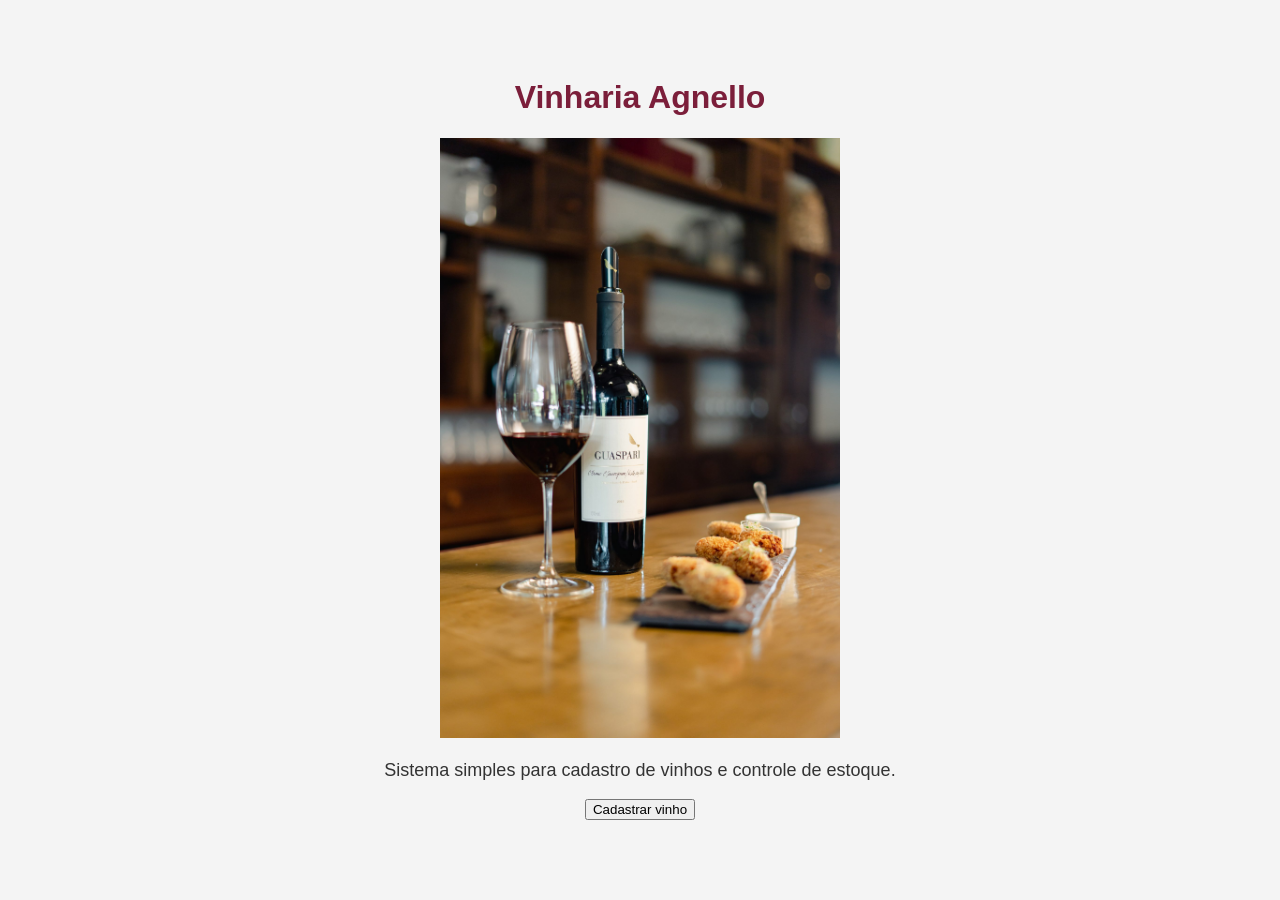
<file: index.html>
<!DOCTYPE html>
<html lang="pt-BR">

<head>
    <meta charset="UTF-8">
    <meta name="viewport" content="width=device-width, initial-scale=1.0">

    <title>Vinharia Agnello</title>

    <link rel="stylesheet" href="src/css/style.css">
</head>

<body>

    <h1>Vinharia Agnello</h1>
    <img src="img/imagem.jpg" width="400">

    <p>Sistema simples para cadastro de vinhos e controle de estoque.</p>

    <button onclick="cadastrarVinho()">Cadastrar vinho</button>

    <script src="src/js/script.js"></script>

</body>

</html>
</file>
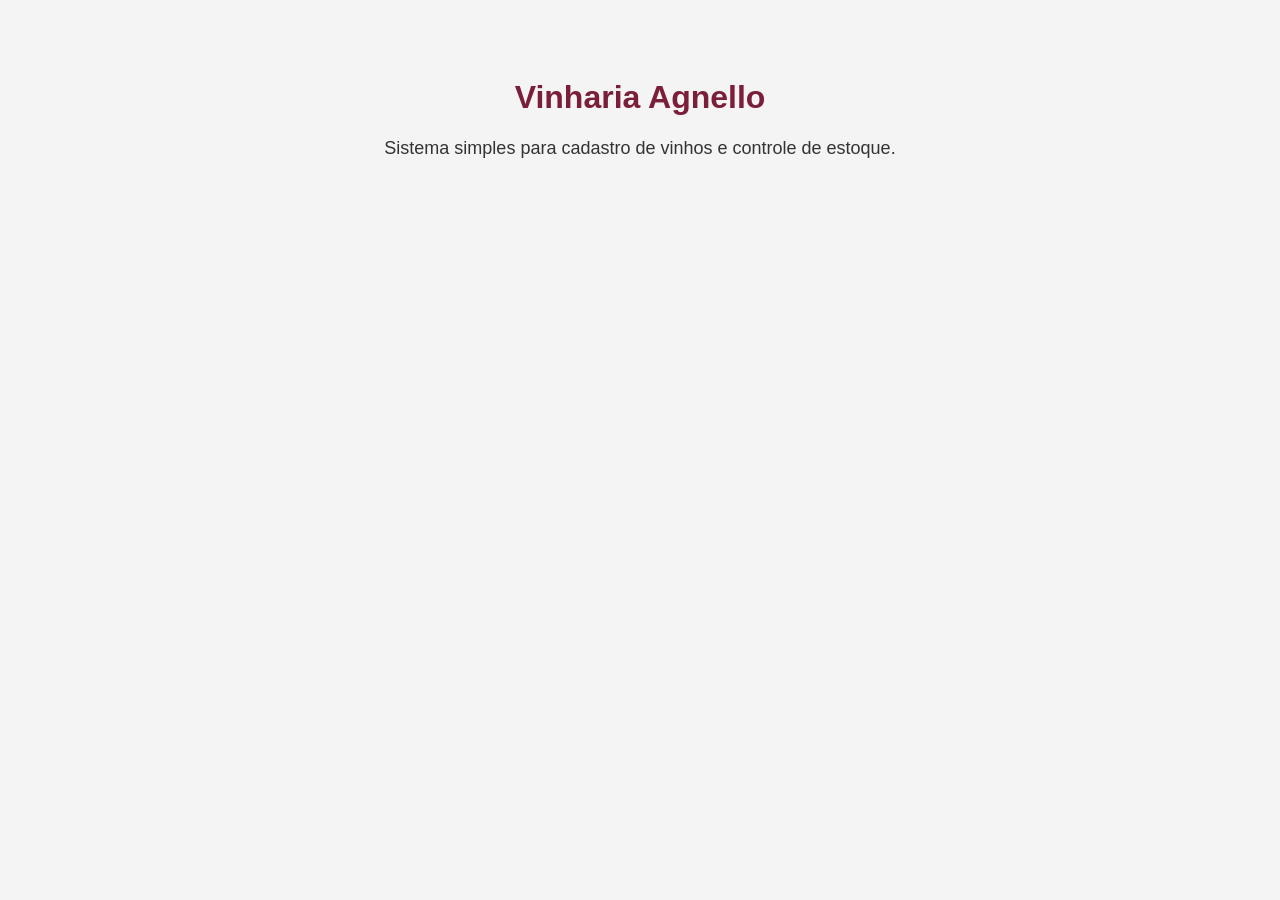
<file: checkpoint1-main/index.html>
<!DOCTYPE html>
<html lang="en">
<head>
    <meta charset="UTF-8">
    <meta name="viewport" content="width=device-width, initial-scale=1.0">
 
    <title>vinharia-agnello</title>

    <link rel="stylesheet" href="style.css">

</head>
<body>
    <h1>Vinharia Agnello</h1>
            <p>Sistema simples para cadastro de vinhos e controle de estoque.</p>




        <h2 script src="script.js"></h2>

</body>
</html>
</file>
<file: src/css/style.css>
body {
    font-family: Arial, sans-serif;
    background-color: #f4f4f4;
    text-align: center;
    padding: 50px;
}

h1 {
    color: #7b1e3a;
}

p {
    font-size: 18px;
    color: #333333;
}
</file>
<file: checkpoint1-main/style.css>
body {
    font-family: Arial, sans-serif;
    background-color: #f4f4f4;
    text-align: center;
    padding: 50px;
}

h1 {
    color: #7b1e3a;
}

p {
    font-size: 18px;
    color: #333333;
}
</file>
